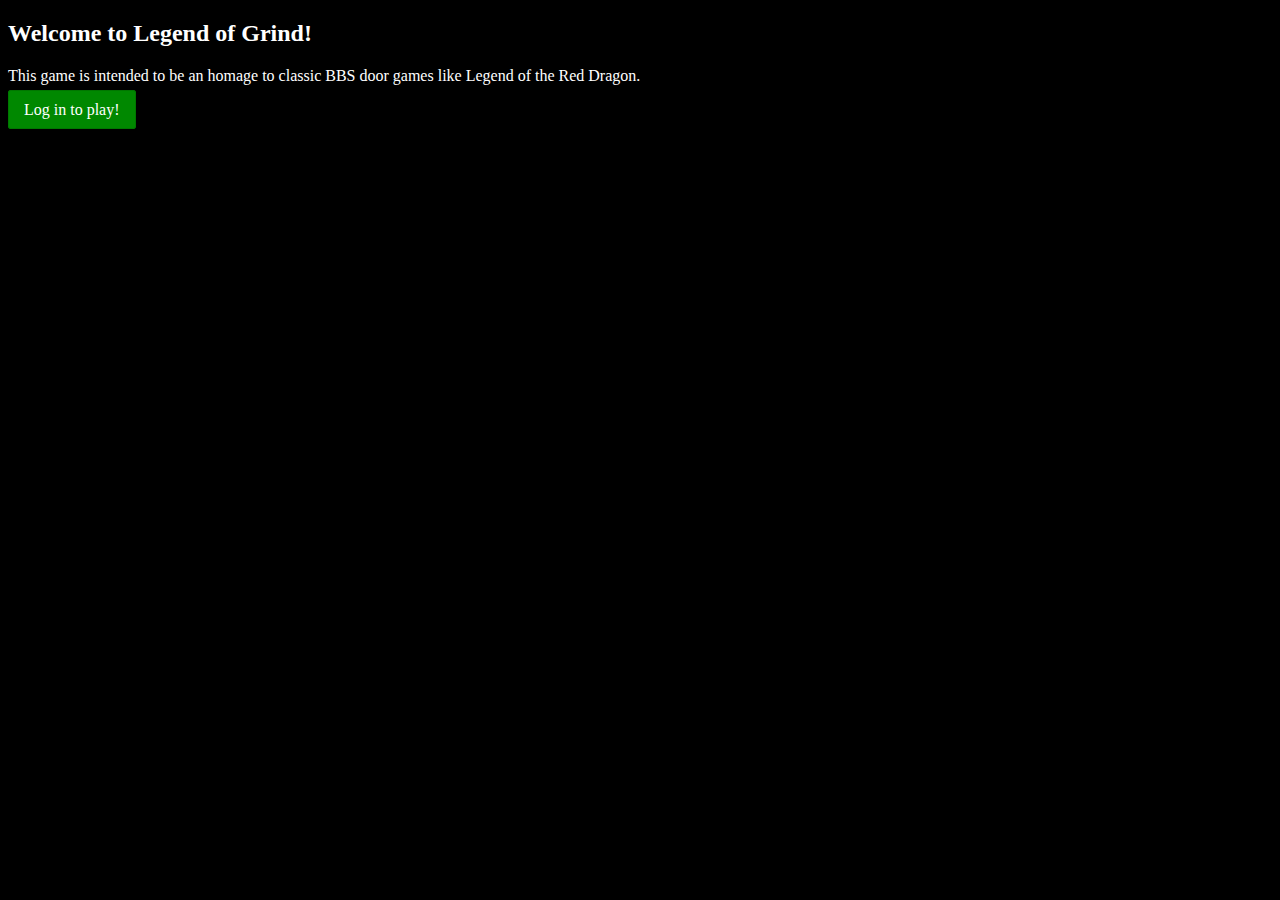
<file: index.html>
<!doctype html>
<html>
    <head>
        <link rel="stylesheet" href="stylesheet.css" />
    </head>
    <body>
        <h2>Welcome to Legend of Grind!</h2>
        <p>This game is intended to be an homage to classic BBS door games like Legend of the Red Dragon.</p>
        <a class="btn" href="login.html">Log in to play!</a>
    </body>
</html>
</file>
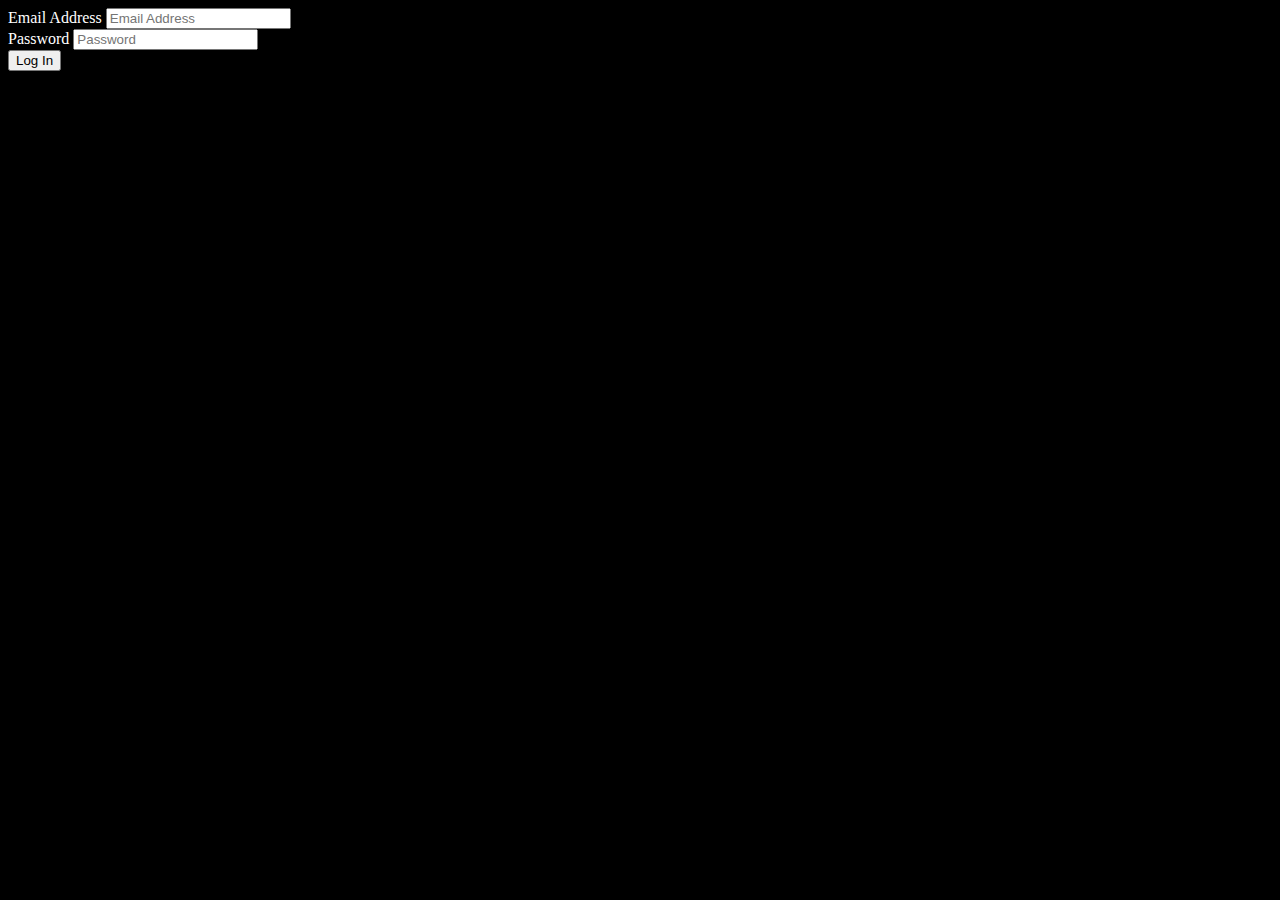
<file: login.html>
<!DOCTYPE html>
<html>
    <head>
        <link rel="stylesheet" href="stylesheet.css" />
    </head>
    <body>
        <form action="index.html">
            <label for="userEmail">Email Address</label>
            <input type="email" id="userEmail" name="userEmail" placeholder="Email Address" />
            <br />
            <label for="userPass">Password</label>
            <input type="password" id="userPass" name="userPass" placeholder="Password" />
            <br />
            <input type="submit" value="Log In" />
        </form>
    </body>
</html>
</file>
<file: stylesheet.css>
body {
    background-color: black;
}
* {
    color: white;
}
input {
    color: black;
}
.btn {
    background-color: #080;
    color: #fff;
    padding: 10px 15px;
    border-radius: 3px;
    border: 1px solid #070;
    text-decoration: none;
}
.btn:hover {
    background-color: #070;
    border-color:#060;
}
</file>
